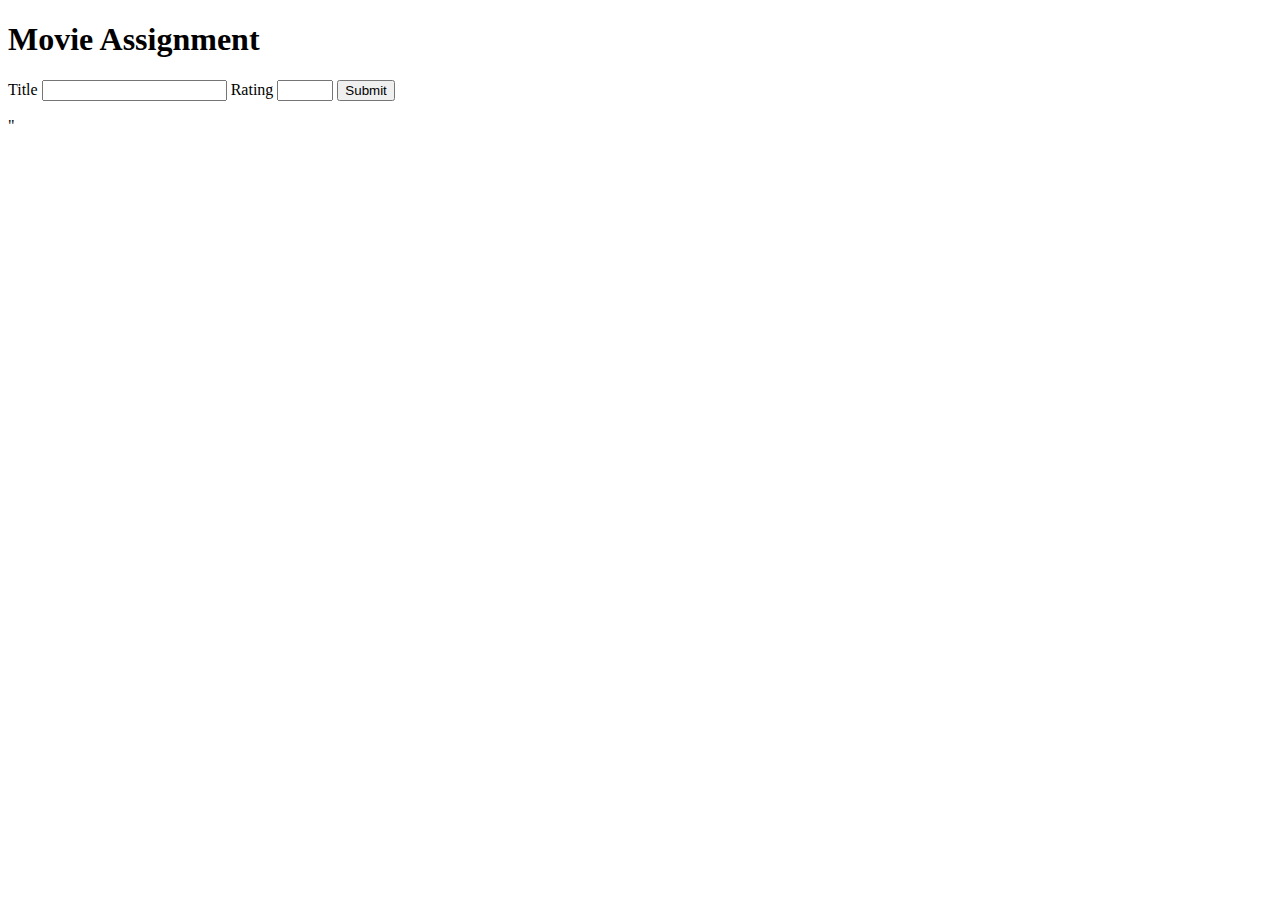
<file: jQuery Movie Assignment/index.html>
<!DOCTYPE html>
<html lang="en">
<head>
    <meta charset="UTF-8">
    <meta name="viewport" content="width=device-width, initial-scale=1.0">
    <link rel="stylesheet" href="movies.css">
    <title>Movie App Assignment</title>
</head>


<body>
    <h1>Movie Assignment</h1>

    <form action="">
        <label for="title">Title</label>
        <input type="text" id="title" name="title" minlength="2" required>
        <label for="rating">Rating</label>
        <input type="number" id="rating" min="0" max="10" required>
        <input type="submit">
    </form>

    <ul id="movie-list"></ul>

    <script src="https://code.jquery.com/jquery-3.7.1.js" integrity="sha256-eKhayi8LEQwp4NKxN+CfCh+3qOVUtJn3QNZ0TciWLP4=" crossorigin="anonymous"></script>"
    
    <script>
        $(document).ready(function () {
            $('form').on('submit', function(e) {
                e.preventDefault();
                const title = $('#title').val();
                const rating = $('#rating').val();
                $('#movie-list').append(`<li>${title} - Rated ${rating}/10<button>X</button></li>`);
                $('form').trigger('reset');
                $('form').children()[0].focus();
            });
            $('#movie-list').on('click', 'button', function() {
                $(this).parent().remove();
            })
        });
    </script>



</body>
</html>
</file>
<file: jQuery Movie Assignment/movies.css>
button {
    margin: 5px;
}
</file>
